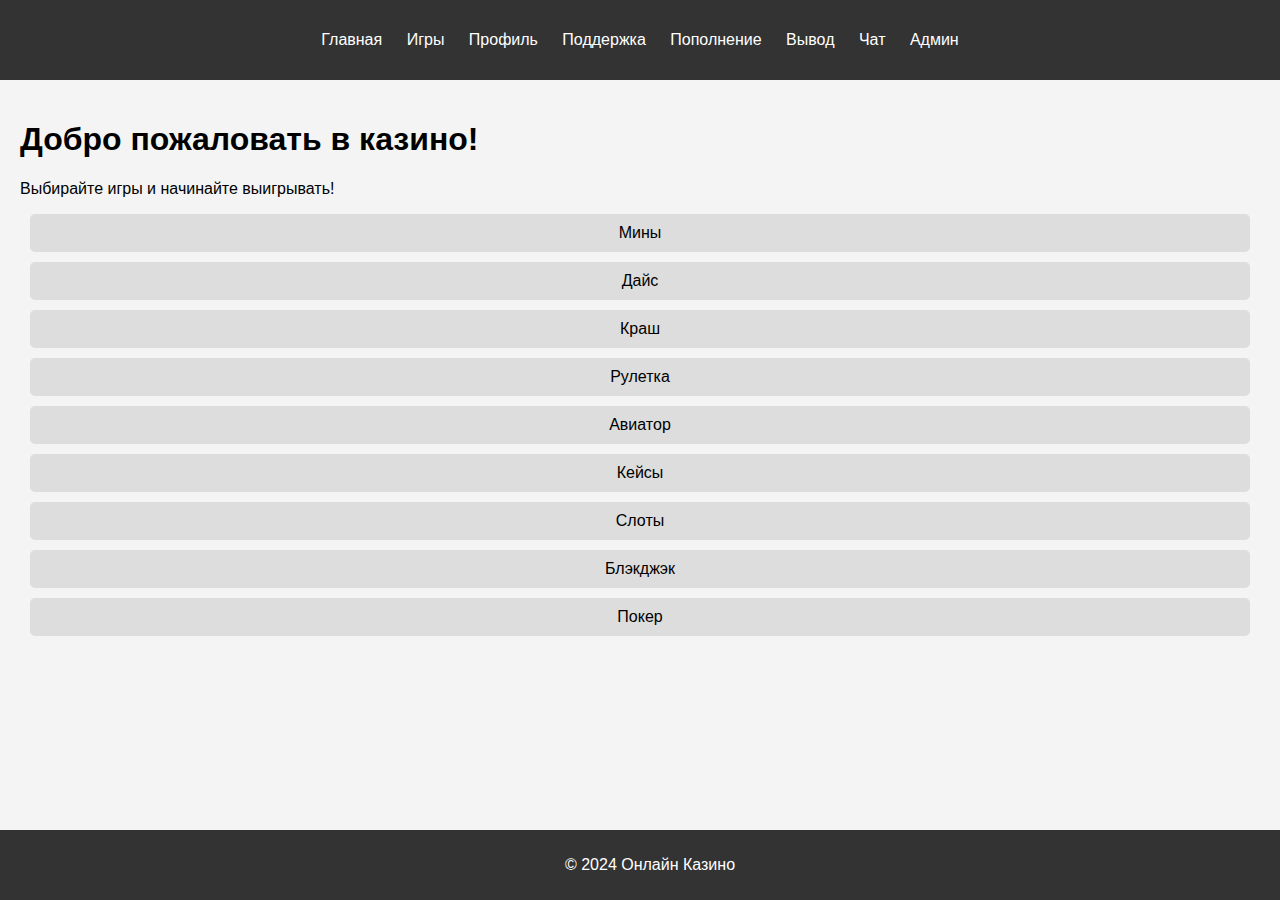
<file: index.html>
<!DOCTYPE html>
<html lang="ru">
<head>
    <meta charset="UTF-8">
    <meta name="viewport" content="width=device-width, initial-scale=1.0">
    <title>Онлайн Казино</title>
    <link rel="stylesheet" href="style.css">
</head>
<body>
<header>
    <nav>
        <ul>
            <li><a href="index.html">Главная</a></li>
            <li><a href="games.html">Игры</a></li>
            <li><a href="profile.html">Профиль</a></li>
            <li><a href="support.html">Поддержка</a></li>
            <li><a href="deposit.html">Пополнение</a></li>
            <li><a href="withdraw.html">Вывод</a></li>
            <li><a href="chat.html">Чат</a></li>
            <li><a href="admin_login.html">Админ</a></li>
        </ul>
    </nav>
</header>

<main>
    <h1>Добро пожаловать в казино!</h1>
    <p>Выбирайте игры и начинайте выигрывать!</p>
    
    <div id="games">
        <a href="mines.html">Мины</a>
        <a href="dice.html">Дайс</a>
        <a href="crash.html">Краш</a>
        <a href="roulette.html">Рулетка</a>
        <a href="aviator.html">Авиатор</a>
        <a href="cases.html">Кейсы</a>
        <a href="slots.html">Слоты</a>
        <a href="blackjack.html">Блэкджэк</a>
        <a href="poker.html">Покер</a>
    </div>
</main>

<footer>
    <p>&copy; 2024 Онлайн Казино</p>
</footer>
</body>
</html>
</file>
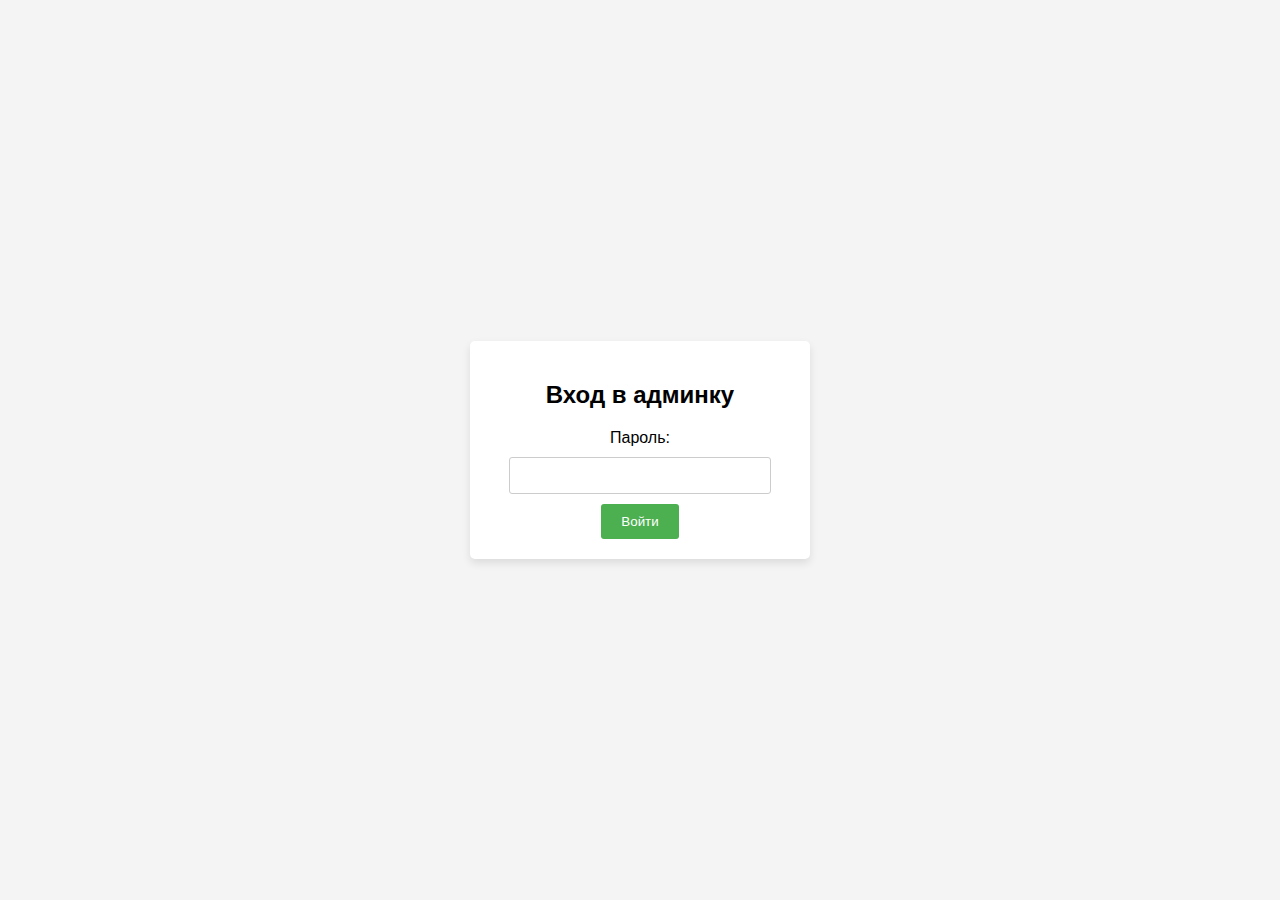
<file: Admin/index.html>
<!DOCTYPE html>
<html lang="ru">
<head>
    <meta charset="UTF-8">
    <meta name="viewport" content="width=device-width, initial-scale=1.0">
    <title>Админ Панель</title>
    <link rel="stylesheet" href="style.css">
</head>
<body>
    <div id="admin-login">
        <h2>Вход в админку</h2>
        <form id="login-form">
            <label for="password">Пароль:</label>
            <input type="password" id="password" required>
            <button type="submit">Войти</button>
        </form>
        <p id="login-error" style="color: red; display: none;">Неверный пароль!</p>
    </div>

    <div id="admin-dashboard" style="display: none;">
        <h2>Админ Панель</h2>
        <button onclick="logout()">Выйти</button>
        <h3>Управление пользователями</h3>
        <ul id="user-list">
            <!-- Здесь будут отображаться пользователи -->
        </ul>
        <h3>Отчеты</h3>
        <button onclick="showReport()">Просмотреть отчет</button>
    </div>

    <script src="admin.js"></script>
</body>
</html>
</file>
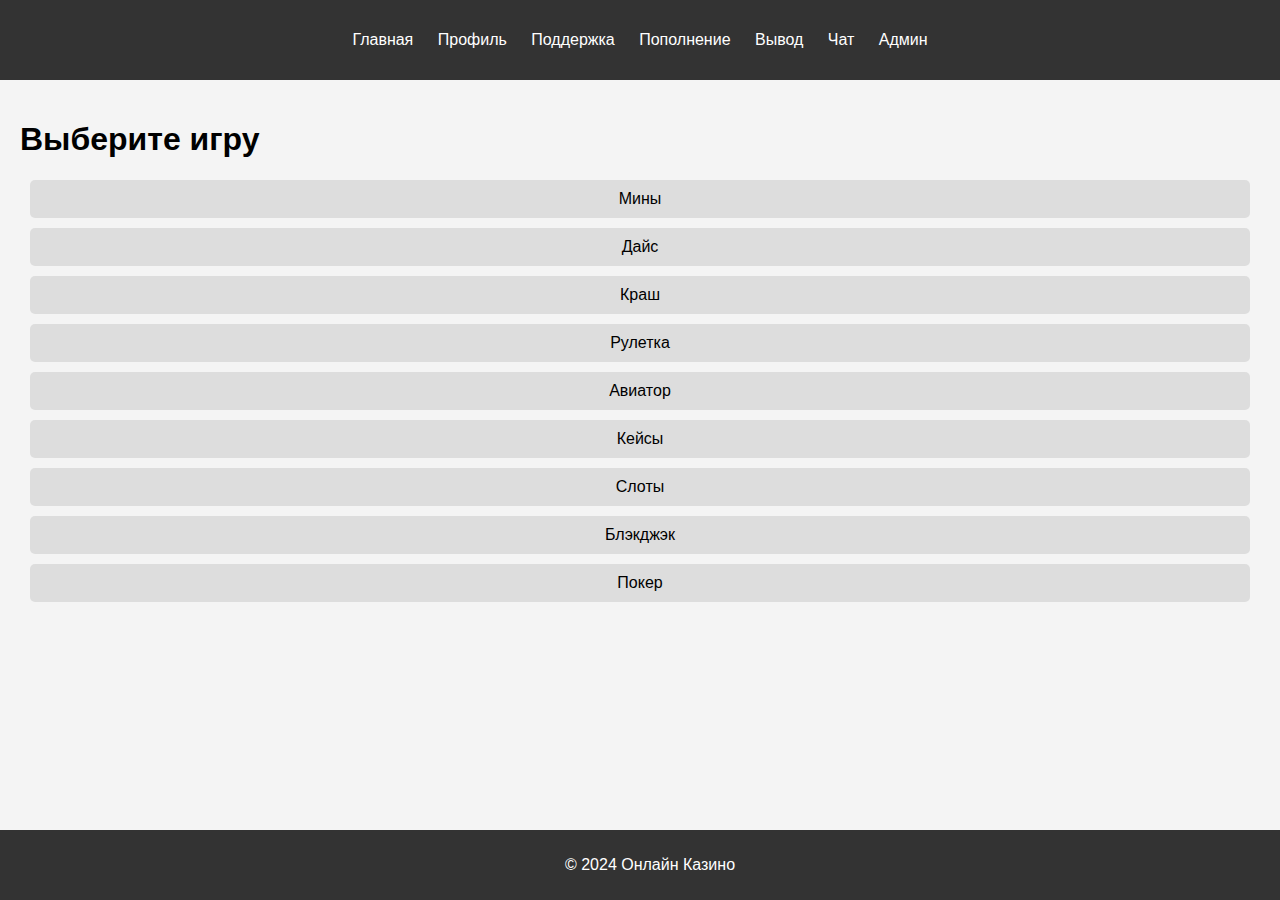
<file: games.html>
<!DOCTYPE html>
<html lang="ru">
<head>
    <meta charset="UTF-8">
    <meta name="viewport" content="width=device-width, initial-scale=1.0">
    <title>Игры - Онлайн Казино</title>
    <link rel="stylesheet" href="style.css">
</head>
<body>
<header>
    <nav>
        <ul>
            <li><a href="index.html">Главная</a></li>
            <li><a href="profile.html">Профиль</a></li>
            <li><a href="support.html">Поддержка</a></li>
            <li><a href="deposit.html">Пополнение</a></li>
            <li><a href="withdraw.html">Вывод</a></li>
            <li><a href="chat.html">Чат</a></li>
            <li><a href="admin_login.html">Админ</a></li>
        </ul>
    </nav>
</header>

<main>
    <h1>Выберите игру</h1>
    <div id="games">
        <a href="mines.html">Мины</a>
        <a href="dice.html">Дайс</a>
        <a href="crash.html">Краш</a>
        <a href="roulette.html">Рулетка</a>
        <a href="aviator.html">Авиатор</a>
        <a href="cases.html">Кейсы</a>
        <a href="slots.html">Слоты</a>
        <a href="blackjack.html">Блэкджэк</a>
        <a href="poker.html">Покер</a>
    </div>
</main>

<footer>
    <p>&copy; 2024 Онлайн Казино</p>
</footer>
</body>
</html>
</file>
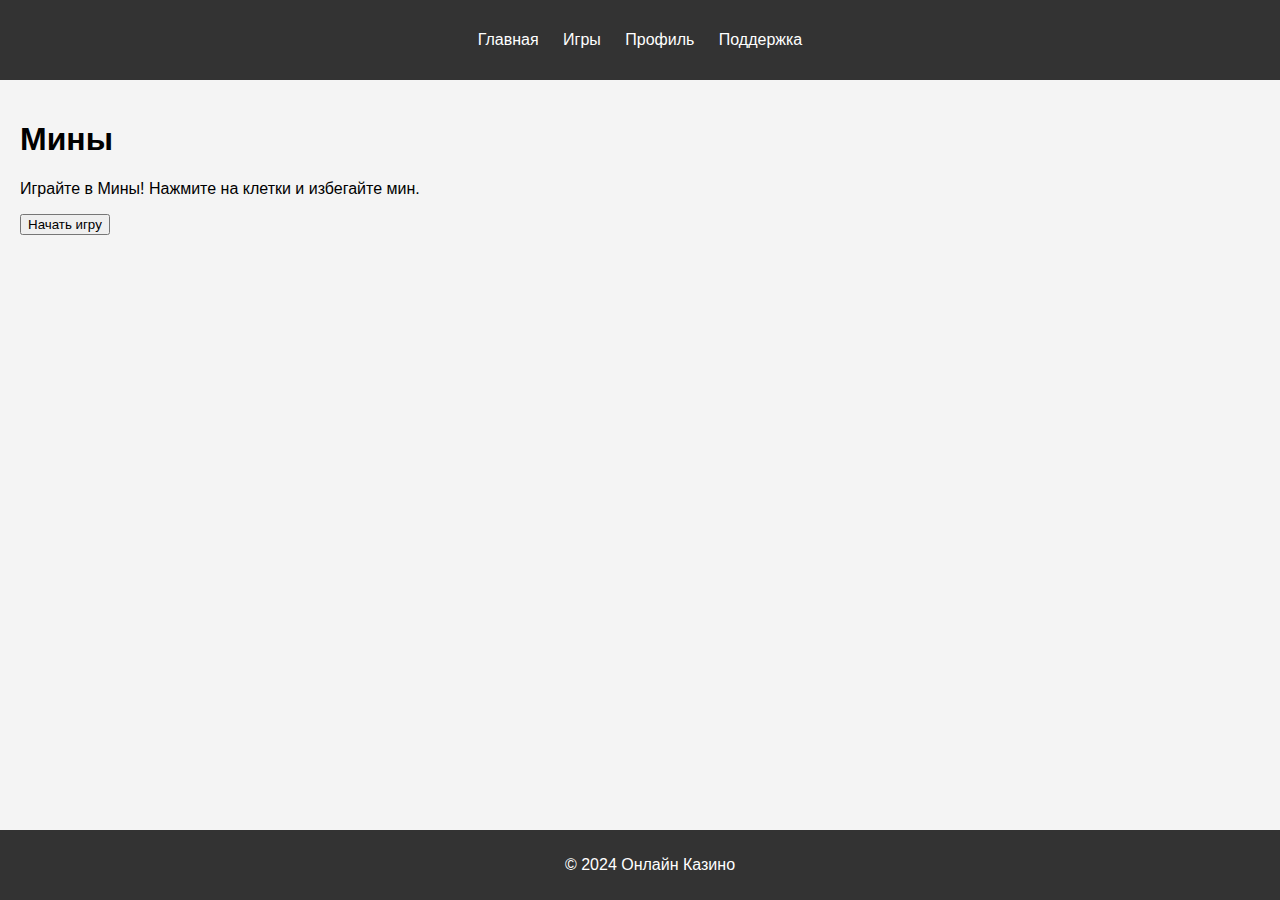
<file: mines.html>
<!DOCTYPE html>
<html lang="ru">
<head>
    <meta charset="UTF-8">
    <meta name="viewport" content="width=device-width, initial-scale=1.0">
    <title>Мины - Онлайн Казино</title>
    <link rel="stylesheet" href="style.css">
</head>
<body>
    <header>
        <nav>
            <ul>
                <li><a href="index.html">Главная</a></li>
                <li><a href="games.html">Игры</a></li>
                <li><a href="profile.html">Профиль</a></li>
                <li><a href="support.html">Поддержка</a></li>
            </ul>
        </nav>
    </header>

    <main>
        <h1>Мины</h1>
        <p>Играйте в Мины! Нажмите на клетки и избегайте мин.</p>

        <div id="board">
            <!-- Поле для игры -->
        </div>

        <button onclick="startGame()">Начать игру</button>
    </main>

    <footer>
        <p>&copy; 2024 Онлайн Казино</p>
    </footer>

    <script>
        let board;
        let rows = 5;  // Размер игрового поля
        let cols = 5;  // Размер игрового поля
        let mines = 5; // Количество мин
        let revealedCells = 0;

        function startGame() {
            board = Array(rows).fill().map(() => Array(cols).fill(0)); // Инициализируем поле
            revealedCells = 0;

            // Расставляем мины
            for (let i = 0; i < mines; i++) {
                let r = Math.floor(Math.random() * rows);
                let c = Math.floor(Math.random() * cols);
                if (board[r][c] !== 'M') {
                    board[r][c] = 'M';
                } else {
                    i--;
                }
            }

            // Генерация поля
            let boardHTML = '';
            for (let r = 0; r < rows; r++) {
                boardHTML += '<div class="row">';
                for (let c = 0; c < cols; c++) {
                    boardHTML += `<button class="cell" onclick="reveal(${r}, ${c})">?</button>`;
                }
                boardHTML += '</div>';
            }
            document.getElementById('board').innerHTML = boardHTML;
        }

        function reveal(r, c) {
            if (board[r][c] === 'M') {
                alert('Вы подорвались! Игра окончена.');
                startGame();  // Перезапускаем игру
            } else {
                revealedCells++;
                document.getElementsByClassName('row')[r].children[c].innerText = '0';  // Показываем пустую клетку
                if (revealedCells === rows * cols - mines) {
                    alert('Вы победили!');
                }
            }
        }
    </script>
</body>
</html>
</file>
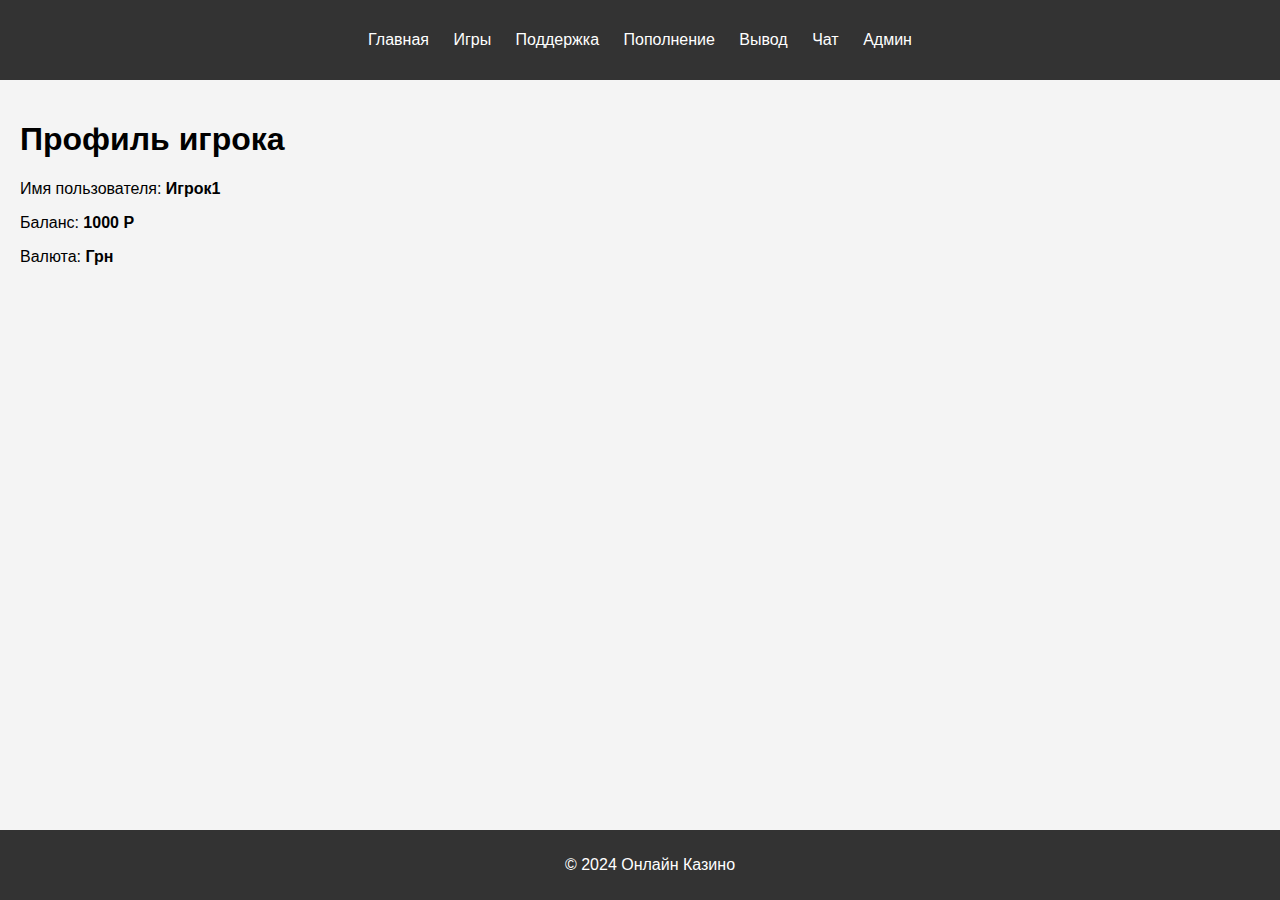
<file: profile.html>
<!DOCTYPE html>
<html lang="ru">
<head>
    <meta charset="UTF-8">
    <meta name="viewport" content="width=device-width, initial-scale=1.0">
    <title>Профиль - Онлайн Казино</title>
    <link rel="stylesheet" href="style.css">
</head>
<body>
<header>
    <nav>
        <ul>
            <li><a href="index.html">Главная</a></li>
            <li><a href="games.html">Игры</a></li>
            <li><a href="support.html">Поддержка</a></li>
            <li><a href="deposit.html">Пополнение</a></li>
            <li><a href="withdraw.html">Вывод</a></li>
            <li><a href="chat.html">Чат</a></li>
            <li><a href="admin_login.html">Админ</a></li>
        </ul>
    </nav>
</header>

<main>
    <h1>Профиль игрока</h1>
    <p>Имя пользователя: <strong>Игрок1</strong></p>
    <p>Баланс: <strong>1000 Р</strong></p>
    <p>Валюта: <strong>Грн</strong></p>
</main>

<footer>
    <p>&copy; 2024 Онлайн Казино</p>
</footer>
</body>
</html>
</file>
<file: style.css>
body {
    font-family: Arial, sans-serif;
    margin: 0;
    padding: 0;
    background-color: #f4f4f4;
}

header {
    background-color: #333;
    padding: 15px;
}

header nav ul {
    list-style-type: none;
    padding: 0;
    text-align: center;
}

header nav ul li {
    display: inline;
    margin: 0 10px;
}

header nav ul li a {
    color: white;
    text-decoration: none;
}

footer {
    text-align: center;
    padding: 10px;
    background-color: #333;
    color: white;
    position: fixed;
    bottom: 0;
    width: 100%;
}

main {
    padding: 20px;
}

#games a {
    display: block;
    margin: 10px;
    padding: 10px;
    background-color: #ddd;
    text-decoration: none;
    color: black;
    border-radius: 5px;
    text-align: center;
}

#games a:hover {
    background-color: #ccc;
}
</file>
<file: Admin/style.css>
body {
    font-family: Arial, sans-serif;
    margin: 0;
    padding: 0;
    background-color: #f4f4f4;
    display: flex;
    justify-content: center;
    align-items: center;
    height: 100vh;
}

#admin-login, #admin-dashboard {
    background-color: white;
    padding: 20px;
    border-radius: 5px;
    box-shadow: 0 4px 8px rgba(0, 0, 0, 0.1);
    width: 300px;
    text-align: center;
}

input {
    padding: 10px;
    margin: 10px 0;
    width: 80%;
    border: 1px solid #ccc;
    border-radius: 3px;
}

button {
    padding: 10px 20px;
    background-color: #4CAF50;
    color: white;
    border: none;
    border-radius: 3px;
    cursor: pointer;
}

button:hover {
    background-color: #45a049;
}
</file>
